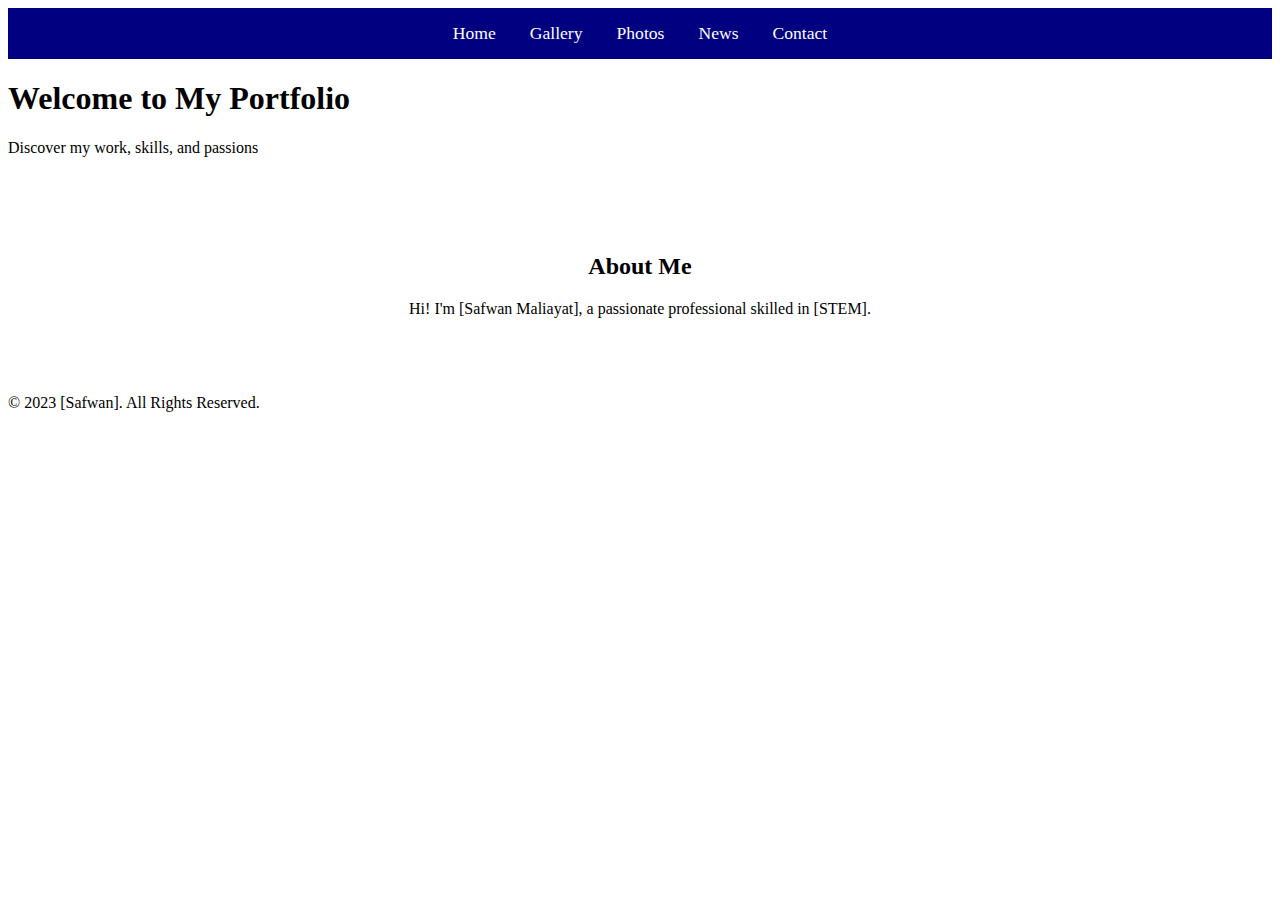
<file: index.html>
<!DOCTYPE html>
<html lang="en">
<head>
    <meta charset="UTF-8">
    <meta name="viewport" content="width=device-width, initial-scale=1.0">
    <title>Home - My Portfolio</title>
    <link rel="stylesheet" href="style.css">
</head>
<body>
    <!-- Navbar -->
    <nav>
        <a href="index.html">Home</a>
        <a href="gallery.html">Gallery</a>
        <a href="photos.html">Photos</a>
        <a href="news.html">News</a>
        <a href="contact.html">Contact</a>
    </nav>
    
    <!-- Header Section -->
    <section class="header">
        <h1>Welcome to My Portfolio</h1>
        <p>Discover my work, skills, and passions</p>
    </section>

    <!-- About Section -->
    <section class="section about">
        <h2>About Me</h2>
        <p>Hi! I'm [Safwan Maliayat], a passionate professional skilled in [STEM].</p>
    </section>

    <!-- Footer -->
    <footer>
        &copy; 2023 [Safwan]. All Rights Reserved.
    </footer>
</body>
</html>
</file>
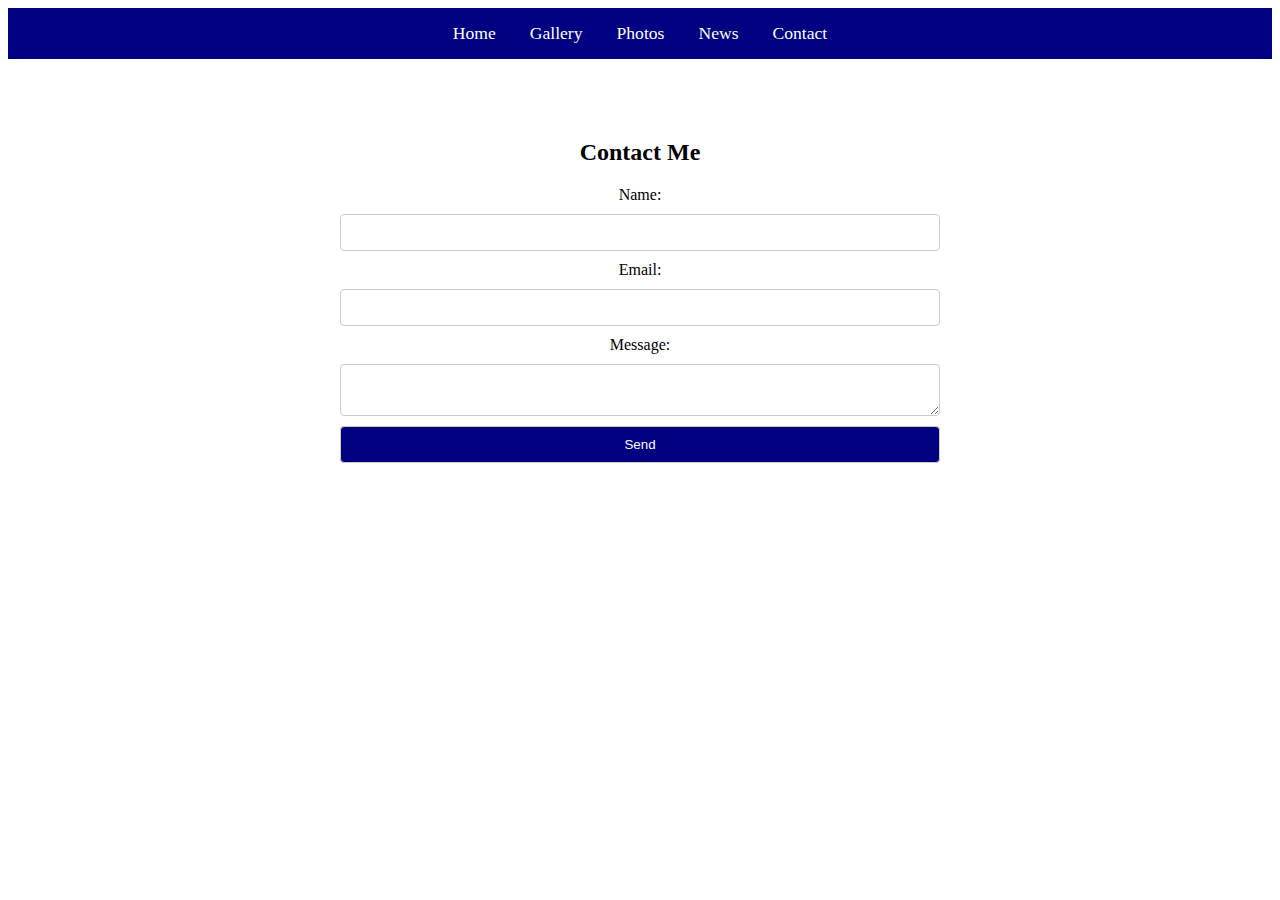
<file: contacts.html>
<!DOCTYPE html>
<html lang="en">
<head>
    <meta charset="UTF-8">
    <meta name="viewport" content="width=device-width, initial-scale=1.0">
    <title>Contact - My Portfolio</title>
    <link rel="stylesheet" href="style.css">
</head>
<body>
    <nav>
        <a href="index.html">Home</a>
        <a href="gallery.html">Gallery</a>
        <a href="photos.html">Photos</a>
        <a href="news.html">News</a>
        <a href="contact.html">Contact</a>
    </nav>

    <section class="section">
        <h2>Contact Me</h2>
        <form action="#" method="post">
            <label for="name">Name:</label>
            <input type="text" id="name" name="name">
            
            <label for="email">Email:</label>
            <input type="email" id="email" name="email">
            
            <label for="message">Message:</label>
            <textarea id="message" name="message"></textarea>
            
            <button type="submit">Send</button>
        </form>
    </section>
</body>
</html>
</file>
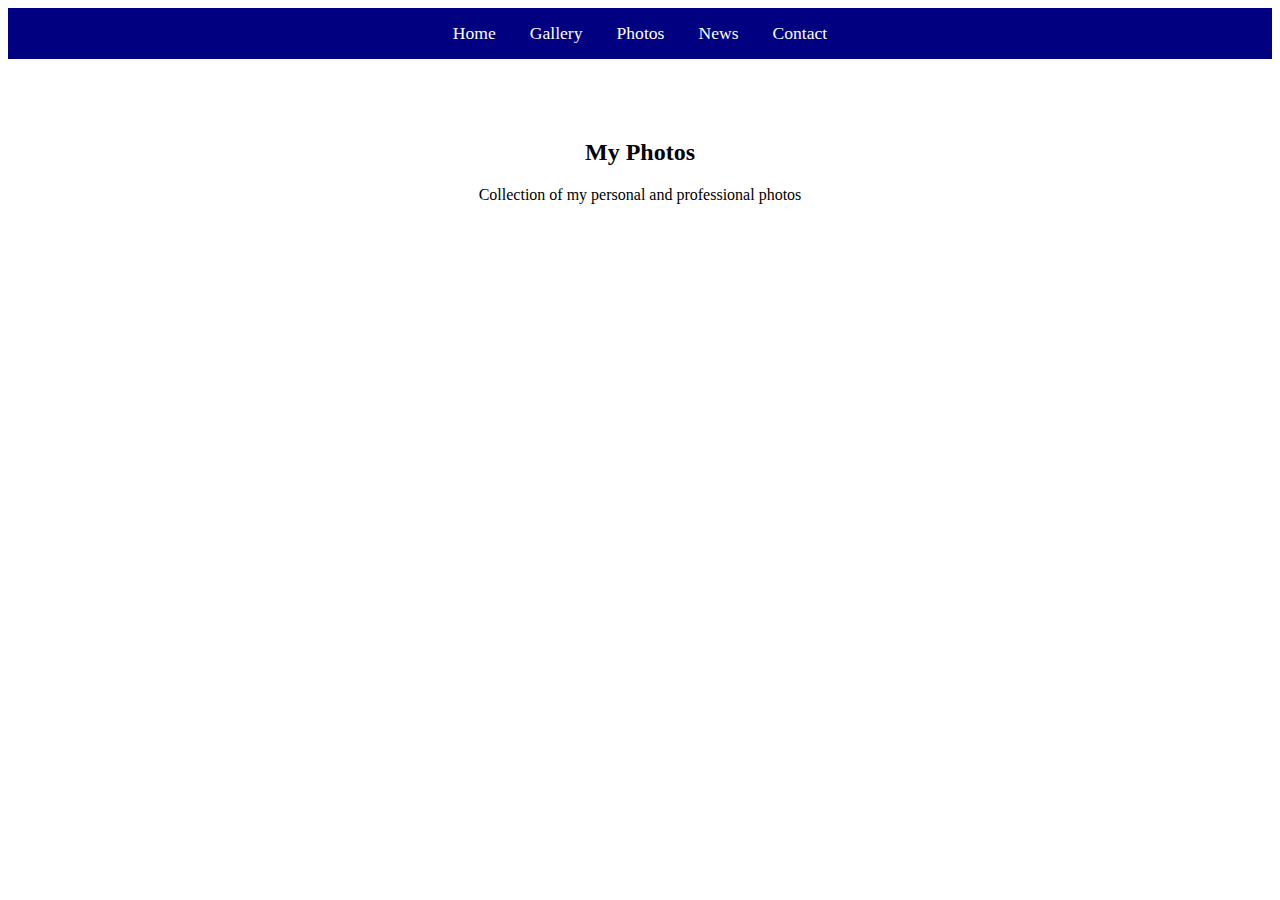
<file: gallery.html>
<!DOCTYPE html>
<html lang="en">
<head>
    <meta charset="UTF-8">
    <meta name="viewport" content="width=device-width, initial-scale=1.0">
    <title>Photos - My Portfolio</title>
    <link rel="stylesheet" href="style.css">
</head>
<body>
    <nav>
        <a href="index.html">Home</a>
        <a href="gallery.html">Gallery</a>
        <a href="photos.html">Photos</a>
        <a href="news.html">News</a>
        <a href="contact.html">Contact</a>
    </nav>

    <section class="section">
        <h2>My Photos</h2>
        <p>Collection of my personal and professional photos</p>
        <!-- Add images similar to gallery.html -->
    </section>
</body>
</html>
</file>
<file: style.css>
/* Navbar Styling */
nav {
    background-color: navy;
    padding: 15px;
    text-align: center;
}
nav a {
    color: white;
    text-decoration: none;
    margin: 0 15px;
    font-size: 1.1em;
}
nav a:hover {
    text-decoration: underline;
}

/* Common Section Styles */
.section {
    padding: 60px 20px;
    max-width: 1000px;
    margin: auto;
    text-align: center;
}

/* Form Styling for Contact */
form {
    display: flex;
    flex-direction: column;
    gap: 10px;
    max-width: 600px;
    margin: auto;
}
input, textarea, button {
    padding: 10px;
    border: 1px solid #ccc;
    border-radius: 4px;
}
button {
    background-color: navy;
    color: white;
    cursor: pointer;
    transition: background-color 0.3s;
}
button:hover {
    background-color: darkblue;
}
</file>
